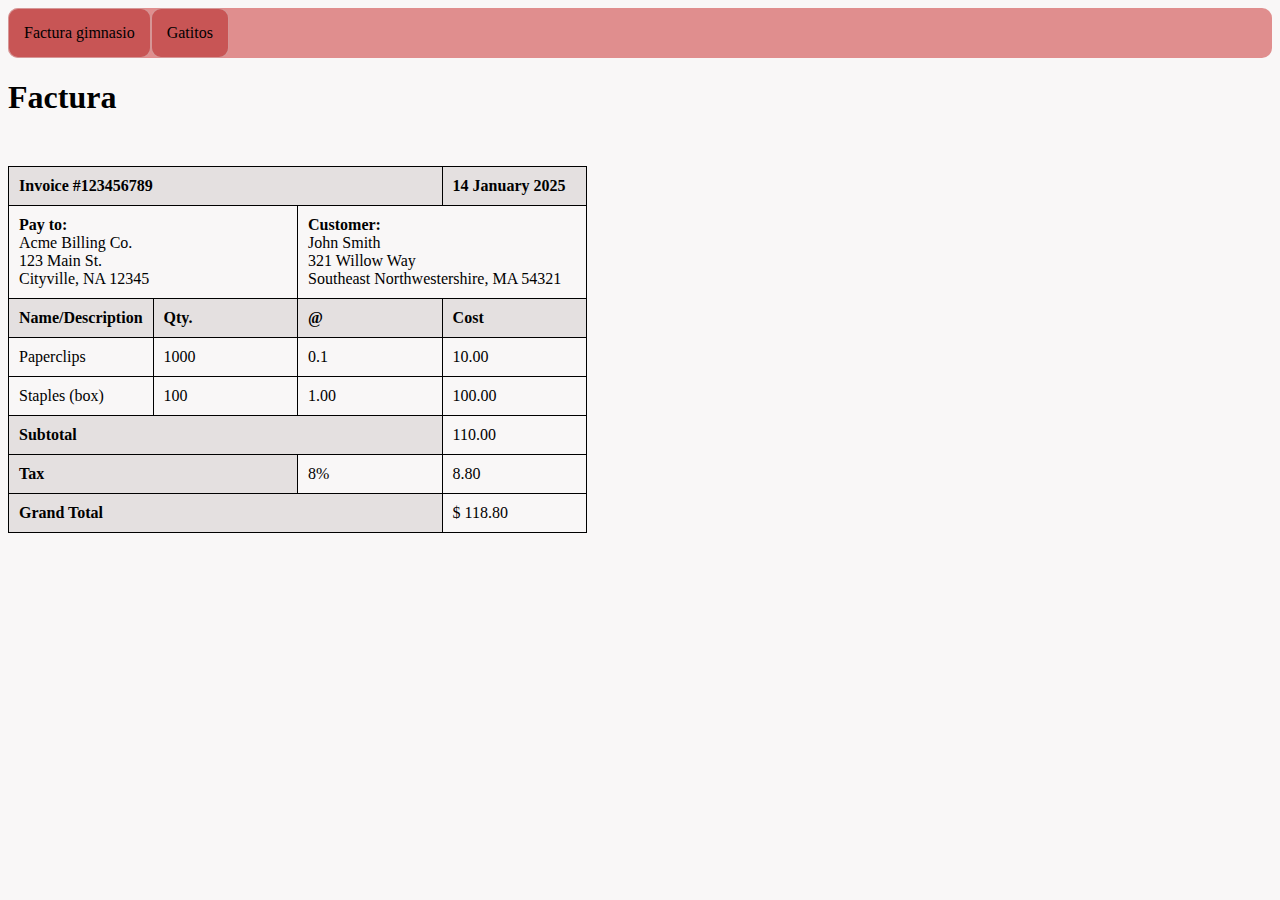
<file: index.html>
<!DOCTYPE html>
<html lang="es">

<head>
    <meta charset="UTF-8">
    <meta name="viewport" content="width=device-width, initial-scale=1.0">
    <title>Factura Gimnasio</title>
    <link rel="stylesheet" href="./style.css">
</head>

<body>
    <!-- Barra de navegación-->
    <header>
        <nav class="navbar">

            <a href="#">Factura gimnasio</a>
            <a href="gatitos.html">Gatitos</a>

        </nav>
    </header>

    <h1>Factura</h1>

    <!-- Tabla factura-->
    <table class="tabla">
        <tr>
            <th colspan="3">Invoice #123456789 </th>
            <th>14 January 2025</th>
        </tr>
        <tr>
            <td colspan="2"><b>Pay to:</b><br>
                Acme Billing Co.<br>
                123 Main St.<br>
                Cityville, NA 12345
            </td>
            <td colspan="2"><b>Customer:</b><br>
                John Smith<br>
                321 Willow Way<br>
                Southeast Northwestershire, MA 54321
            </td>
        </tr>
        <tr>
            <th>Name/Description</th>
            <th>Qty.</th>
            <th>@</th>
            <th>Cost</th>
        </tr>
        <tr>
            <td>Paperclips</td>
            <td>1000</td>
            <td>0.1</td>
            <td>10.00</td>
        </tr>
        <tr>
            <td>Staples (box)</td>
            <td>100</td>
            <td>1.00</td>
            <td>100.00</td>
        </tr>
        <tr>
            <th colspan="3">Subtotal</th>
            <td>110.00</td>
        </tr>
        <tr>
            <th colspan="2">Tax</th>
            <td>8%</td>
            <td>8.80</td>
        </tr>
        <tr>
            <th colspan="3">Grand Total</th>
            <td>$ 118.80</td>
        </tr>
    </table>

</body>

</html>
</file>
<file: style.css>
table{
    border: 1px solid black;
    border-collapse: collapse;
    text-align: left;
    margin-top: 50px;
    }
    th, td{
    border: 1px solid black;
    width: 25%;
    padding: 10px;
    }
    th{
    background-color: rgb(228, 224, 224);
    }
    body{
        background-color: rgba(209, 197, 197, 0.13);
    }
    
    header{
        position: sticky;
        top: 0;
    }

    .navbar{
    display: flex;
    text-align: center;
    background-color: rgba(197, 25, 25, 0.473);
    border-radius: 10px;
    
}
    .navbar a{
    text-decoration: none;
    padding: 15px;
    background-color: rgba(172, 23, 23, 0.473);
    color: black;
    border: 1px solid rgba(228, 224, 224, 0.473);
    border-radius: 10px;
    display: block;
    }
    
    .navbar a:hover{
    background-color: black;
    color: white 
    }
    
    .navgatos{
    display: flex;
    text-align: center;
    background-color: rgba(172, 34, 34, 0.473);
    margin: 0;
    padding: 0;
    border-radius: 10px;
    }
    .navgatos a{
    text-decoration: none;
    padding: 15px;
    background-color: rgba(197, 41, 41, 0.473);
    color: black;
    border: 1px solid rgba(228, 224, 224, 0.473);
    border-radius: 10px;
    }
    
    .navgatos a:hover{
    background-color: black;
    color: white; 
    }
    img{
    width: 33%;
    }
    #videos{
    
    margin-top: 500px;
    }
</file>
